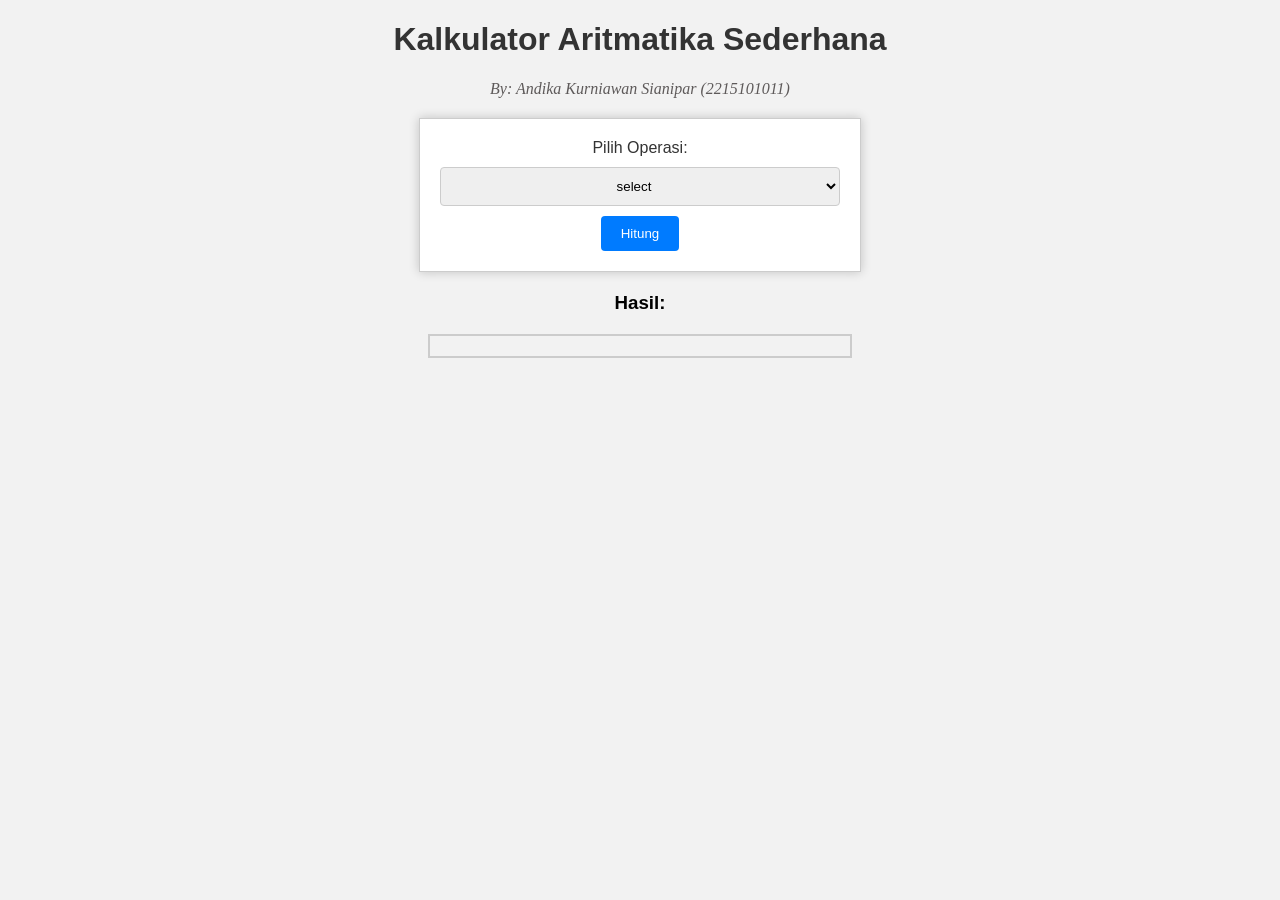
<file: index.html>
<!DOCTYPE html>
<html lang="en">
<head>
    <meta charset="UTF-8">
    <meta name="viewport" content="width=device-width, initial-scale=1.0">
    <title>Kalkulator Aritmatika</title>
    <link rel="stylesheet" href="style.css">
</head>
<body>
    <h1>Kalkulator Aritmatika Sederhana</h1>
    <p>By: Andika Kurniawan Sianipar (2215101011)</p>
    
    <!-- Form untuk input variabel -->
    <form id="form">
        <label for="operation">Pilih Operasi:</label>
        <select id="operation" name="operation">
                <option value="" disabled selected style="text-align: center;">select</option>
                <option value="fibonacci">Deret Fibonacci</option>
                <option value="kubus">Kubus</option>
                <option value="balok">Balok</option>
                <option value="tabung">Tabung</option>
                <option value="kerucut">Kerucut</option>
                <option value="limas_tiga">Limas Segi Tiga</option>
                <option value="limas_empat">Limas Segi Empat</option>
                <option value="bola">Bola</option>
                <option value="prisma">Prisma</option>
       
        </select>
        
        
        <div id="input-fields"></div>
        
        <button type="button" id="calculate-button">Hitung</button>
    </form>
    
    <!-- Hasil perhitungan -->
    <h3>Hasil:</h3>
    <div id="result"></div>
    
    <script src="script.js"></script>
</body>
</html>
</file>
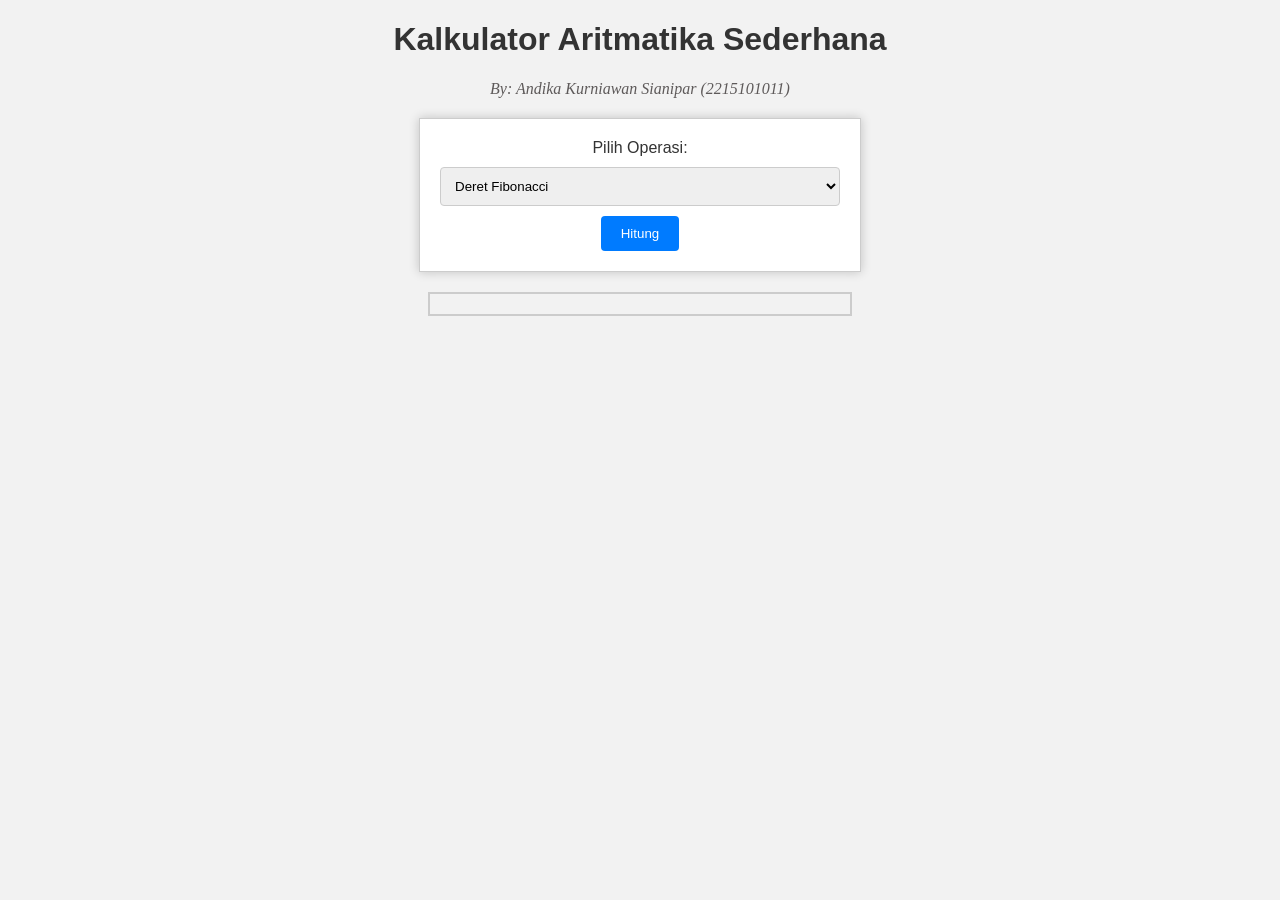
<file: home.html>
<!DOCTYPE html>
<html lang="en">
<head>
    <meta charset="UTF-8">
    <meta name="viewport" content="width=device-width, initial-scale=1.0">
    <title>Kalkulator Aritmatika</title>
    <link rel="stylesheet" href="style.css">
</head>
<body>
    <h1>Kalkulator Aritmatika Sederhana</h1>
    <p>By: Andika Kurniawan Sianipar (2215101011)</p>
    
    <!-- Form untuk input variabel -->
    <form id="calculator-form">
        <label for="operation">Pilih Operasi:</label>
        <select id="operation" name="operation">
            <option value="fibonacci">Deret Fibonacci</option>
            <option value="kubus">Kubus</option>
            <option value="balok">Balok</option>
            <option value="tabung">Tabung</option>
            <option value="kerucut">Kerucut</option>
            <option value="limas_tiga">Limas Segi Tiga</option>
            <option value="limas_empat">Limas Segi Empat</option>
            <option value="bola">Bola</option>
            <option value="prisma">Prisma</option>
        </select>
        
        <div id="input-fields"></div>
        
        <button type="button" id="calculate-button">Hitung</button>
    </form>
    
    <!-- Hasil perhitungan -->
    <div id="result"></div>
    
    <script src="script.js"></script>
</body>
</html>
</file>
<file: style.css>
/* styles.css */

body {
    font-family: Arial, sans-serif;
    text-align: center;
    background-color: #f2f2f2;
}

h1 {
    color: #333;
}

p {
    font-family: Georgia, serif;
    font-style: italic;
    color: #5e5a5a;
}

form {
    background-color: #fff;
    border: 1px solid #ccc;
    padding: 20px;
    margin: 20px auto;
    max-width: 400px;
    box-shadow: 0 0 10px rgba(0, 0, 0, 0.2);
}

label {
    display: block;
    margin-bottom: 10px;
    color: #333;
}

input[type="number"], select {
    width: 100%;
    padding: 10px;
    margin-bottom: 10px;
    border: 1px solid #ccc;
    border-radius: 4px;
    box-sizing: border-box; /* Membuat lebar input termasuk padding dan border */
}

/* Memodifikasi tampilan input yang aktif/fokus */
input[type="number"]:focus, select:focus {
    outline: none; /* Menghapus garis biru di sekitar input yang aktif */
    border-color: #007bff; /* Mengubah warna border ketika input aktif */
}

button {
    background-color: #007bff;
    color: #fff;
    padding: 10px 20px;
    border: none;
    border-radius: 4px;
    cursor: pointer;
}

button:hover {
    background-color: #0056b3;
}

#result {
    overflow: auto; /* Untuk mengaktifkan overflow scroll jika dibutuhkan */
    white-space: pre-wrap; /* Untuk mempertahankan baris-baris baru dalam teks */
    margin: 20px auto;
    max-width: 400px;
    max-height: 300px; /* Atur ketinggian maksimum sesuai kebutuhan Anda */
    border: 2px solid #ccc; /* Contoh: tambahkan border agar tampilan lebih jelas */
    padding: 10px; /* Contoh: tambahkan padding agar lebih terlihat */
    margin-top: 20px;
    font-size: 20px;
}
</file>
